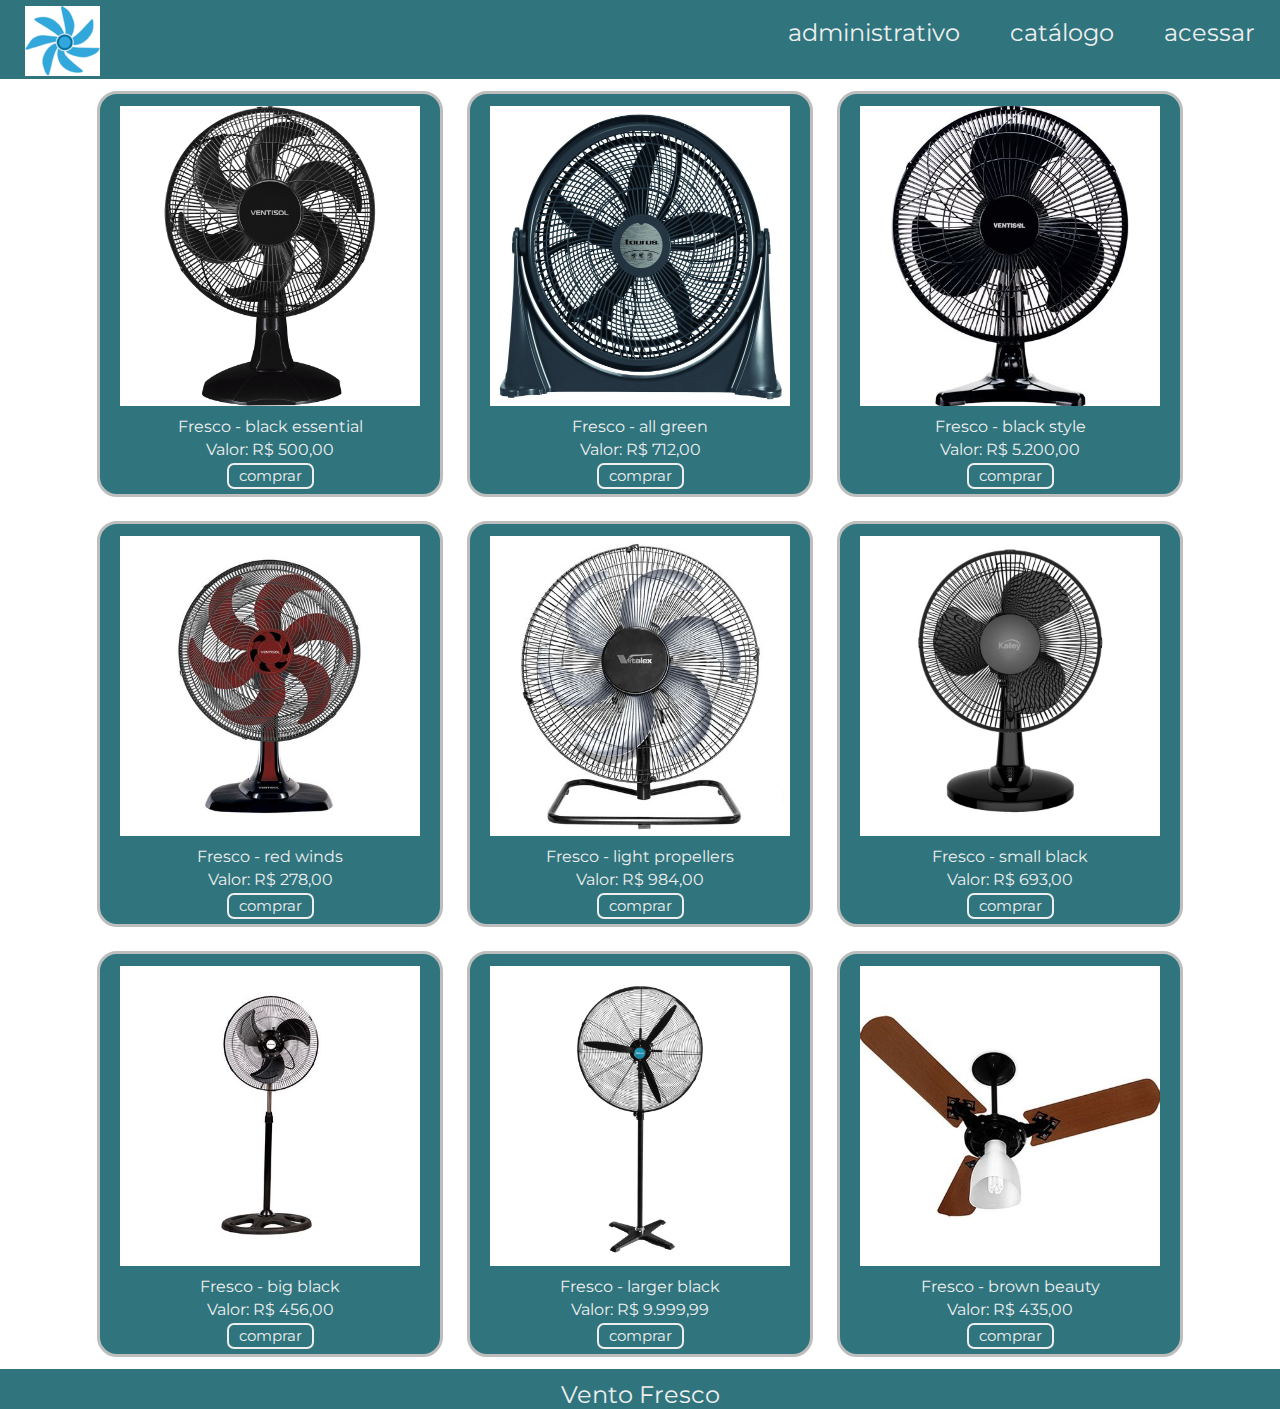
<file: index.html>
<!DOCTYPE html>
<html lang="pt-br">
<head>
    <meta charset="UTF-8">
    <meta http-equiv="X-UA-Compatible" content="IE=edge">
    <meta name="viewport" content="width=device-width, initial-scale=1.0">
    <link rel="stylesheet" href="./css/style.css">
    <link rel="stylesheet" href="./css/catalogo.css">
    <link rel="shortcut icon" href="./img/logo.png" type="image/x-icon">
    <title>Vento Fresco - os melhores ventiladores do planeta!</title>
</head>
<body>
    <header class="cabecalho">
        <nav class="cabecalho__nav">
            <div class="nav__div__img">
                <a href="./index.html" target="_self"><img src="./img/logo.png" class="div_img"></a>
            </div>
            <div class="nav__div__links">
                <a href="./html/adm.html" class="div__link">administrativo</a>
                <a href="./index.html" class="div__link">catálogo</a>
                <a href="./html/dashboard.html" class="div__link">acessar</a>
            </div>
        </nav>
    </header>

    <main class="corpo">
        <div class="corpo__prod">
            <img src="./img_prod/vent1.jpg">
            <p>Fresco - black essential</p>
            <p>Valor: R$ 500,00</p>
            <a href="#">comprar</a>
        </div>
        <div class="corpo__prod">
            <img src="./img_prod/vent2.jpg">
            <p>Fresco - all green</p>
            <p>Valor: R$ 712,00</p>
            <a href="#">comprar</a>
        </div>
        <div class="corpo__prod">
            <img src="./img_prod/vent3.jpg">
            <p>Fresco - black style</p>
            <p>Valor: R$ 5.200,00</p>
            <a href="#">comprar</a>
        </div>
        <div class="corpo__prod">
            <img src="./img_prod/vent4.jpg">
            <p>Fresco - red winds</p>
            <p>Valor: R$ 278,00</p>
            <a href="#">comprar</a>
        </div>
        <div class="corpo__prod">
            <img src="./img_prod/vent5.jpg">
            <p>Fresco - light propellers</p>
            <p>Valor: R$ 984,00</p>
            <a href="#">comprar</a>
        </div>
        <div class="corpo__prod">
            <img src="./img_prod/vent6.jpg">
            <p>Fresco - small black</p>
            <p>Valor: R$ 693,00</p>
            <a href="#">comprar</a>
        </div>
        <div class="corpo__prod">
            <img src="./img_prod/vent7.jpg">
            <p>Fresco - big black</p>
            <p>Valor: R$ 456,00</p>
            <a href="#">comprar</a>
        </div>
        <div class="corpo__prod">
            <img src="./img_prod/vent8.jpg">
            <p>Fresco - larger black</p>
            <p>Valor: R$ 9.999,99</p>
            <a href="#">comprar</a>
        </div>
        <div class="corpo__prod">
            <img src="./img_prod/vent9.jpg">
            <p>Fresco - brown beauty</p>
            <p>Valor: R$ 435,00</p>
            <a href="#">comprar</a>
        </div>

    </main>

    <footer class="rodape">
        <p>
            Vento Fresco
        </p>
    </footer>
</body>
</html>
</file>
<file: css/style.css>
@import url('https://fonts.googleapis.com/css2?family=Montserrat:wght@400;600&display=swap');

:root{
    --cor--principal: #30757e;
    --cor-auxiliar: #eeeeee;
    --fonte-primaria: 'Montserrat', sans-serif;
}

*{
    margin: 0;
    padding: 0;
    font-family: var(--fonte-primaria);
}

.cabecalho{
    background-color: var(--cor--principal);
    height: 53px;
    padding: 2% 0 0 15%;
}

.cabecalho__nav{
    max-width: 100vw;
    margin: 0;
    padding: 0;
}
.nav__div__links{
    display: flex;
    justify-content:flex-end;
    height: 40px;
    align-items:center;
    color: var(--cor-auxiliar);
}

.div__link{
    font-family: var(--fonte-secundaria);
    font-size: 1.5rem;
    color: var(--cor-terciaria);
    text-decoration: none;
    padding: 0;
    margin: 0 25px 26.5px 25px;
}

.nav__div__img{
    position: absolute;
    top: 6px;
    left: 25px;
    margin: 0;
    padding: 0;
}

.div__img{
    width: 40px;
    height: 40px;
}

.rodape{
    width: 100vw;
    height: 40px;
    display: flex;
    justify-content: center;
    align-items: flex-end;
    position: relative;
    bottom: 0;
    margin-bottom: 0px;
    color: var(--cor-auxiliar);
    background-color: var(--cor--principal);
    
    font-size: 1.5rem;
}
</file>
<file: css/catalogo.css>
:root{
    --cor-principal: #30757e;
    --cor-auxiliar: #eeeeee;
}

.corpo{
    display: flex;
    flex-direction: row;
    flex-wrap: wrap;
    justify-content: center;
}

.corpo__prod{
    margin: 12px;
    width: fit-content;
    height: 400px;
    border: 3.5px solid #bdbdbd;
    border-radius: 20px;
    background-color: var(--cor-principal);
    align-items: center;
    text-align: center;
    color: var(--cor-auxiliar);
}

.corpo__prod img{
    margin: 12px 20px 7px 20px;
    width: 300px;
    height: 300px;
}

.corpo__prod p{
    font-size: 16px;
    margin-bottom: 4px;
}

.corpo__prod a{
    display: inline-block;
    text-decoration: none;
    border: 2px solid;
    background-color: var(--cor-principal);
    border-radius: 7px;
    color: var(--cor-auxiliar);
    padding: 1.5px 10px;
    font-size: 15px;
}

.corpo__prod a:hover{
    background-color: #1b4950;
}
</file>
